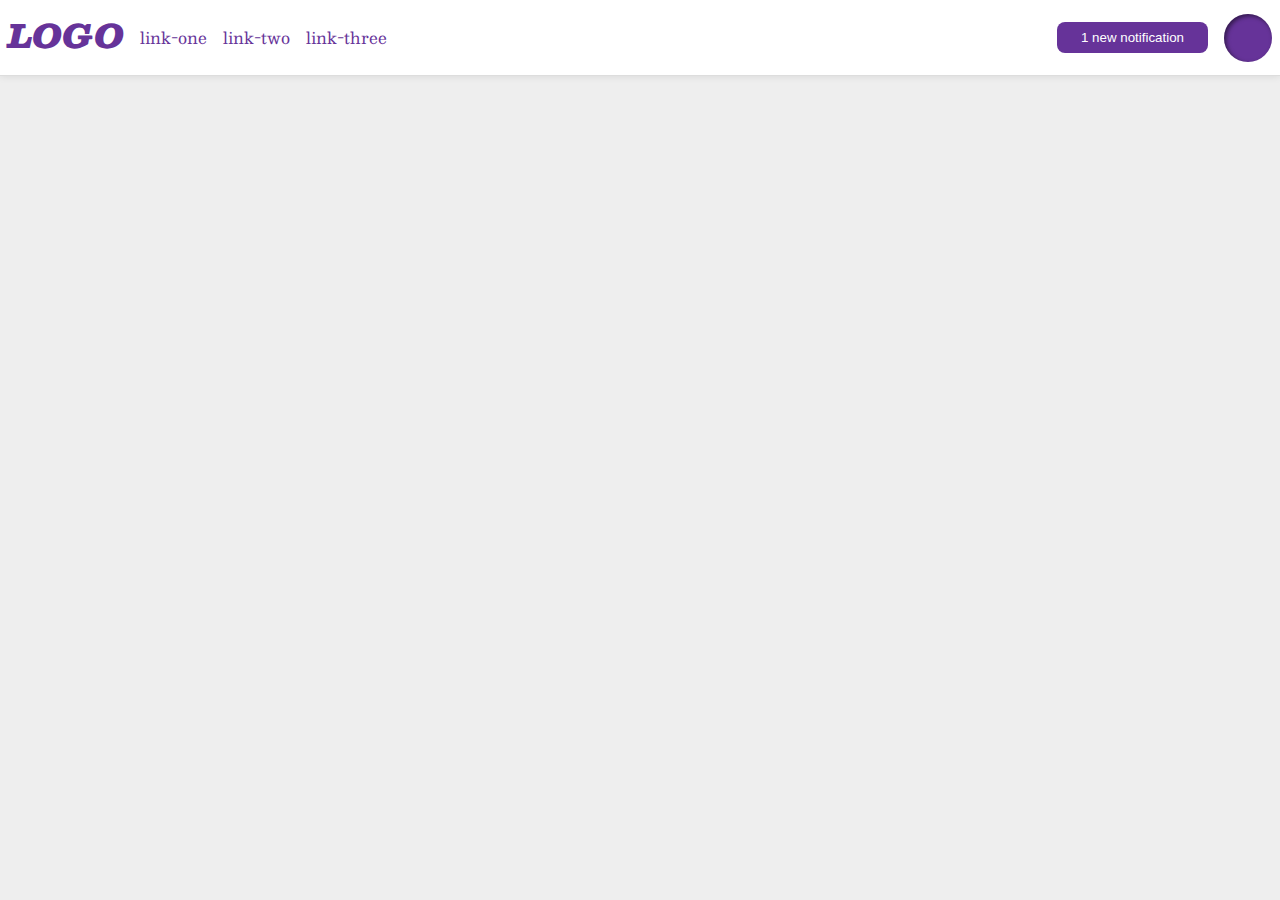
<file: flex/03-flex-header-2/index.html>
<!DOCTYPE html>
<html lang="en">
  <head>
    <meta charset="UTF-8" />
    <meta http-equiv="X-UA-Compatible" content="IE=edge" />
    <meta name="viewport" content="width=device-width, initial-scale=1.0" />
    <title>Flex Header 2</title>
    <link rel="stylesheet" href="style.css" />
  </head>
  <body>
    <div class="header">
      <div class="left-side">
        <div class="logo">LOGO</div>
        <ul class="links">
          <li><a href="google.com">link-one</a></li>
          <li><a href="google.com">link-two</a></li>
          <li><a href="google.com">link-three</a></li>
        </ul>
      </div>
      <div class="right-side">
        <button class="notifications">1 new notification</button>
        <div class="profile-image"></div>
      </div>
    </div>
  </body>
</html>
</file>
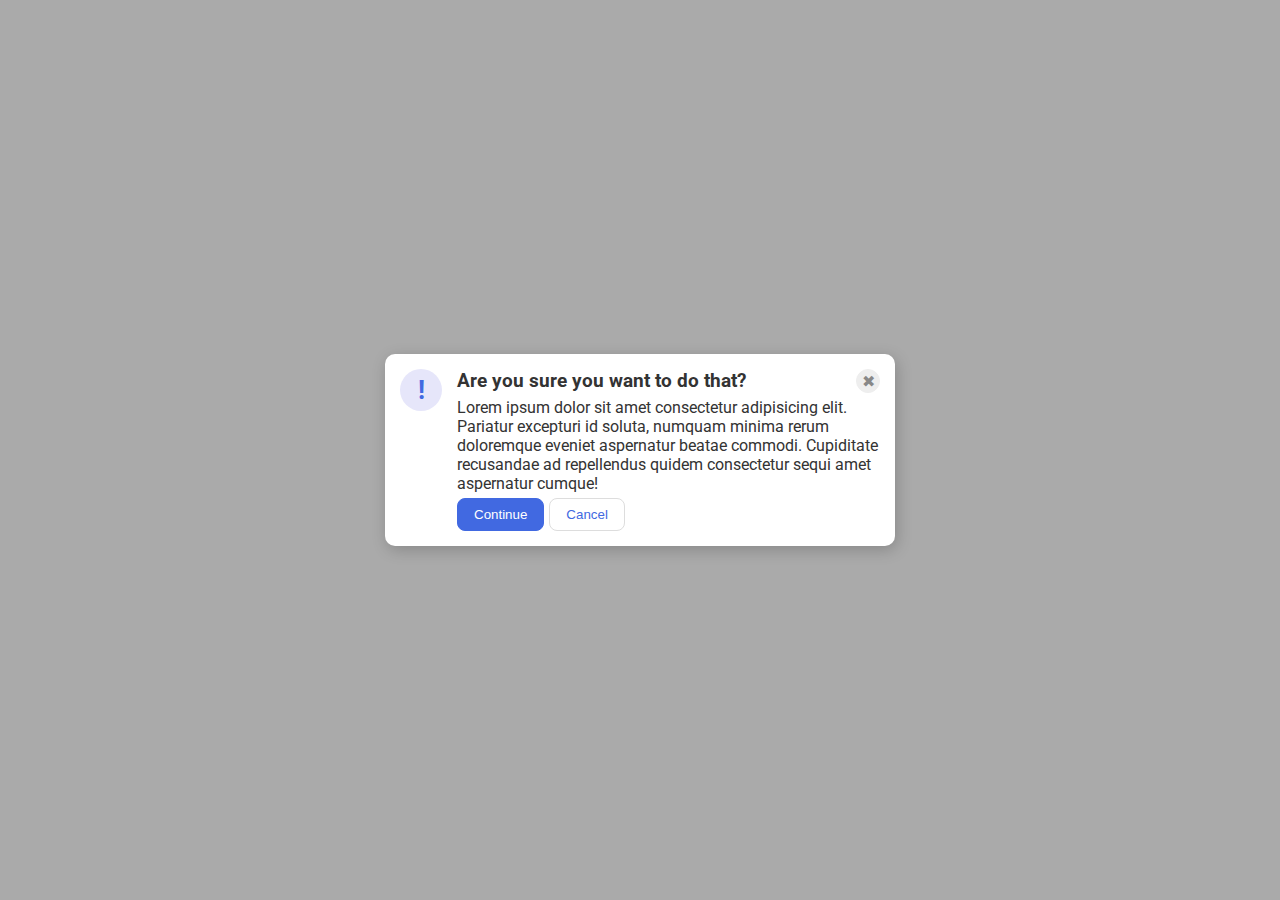
<file: flex/05-flex-modal/index.html>
<!DOCTYPE html>
<html lang="en">
  <head>
    <meta charset="UTF-8" />
    <meta http-equiv="X-UA-Compatible" content="IE=edge" />
    <meta name="viewport" content="width=device-width, initial-scale=1.0" />
    <link rel="stylesheet" href="style.css" />
    <title>Modal</title>
  </head>
  <body>
    <div class="modal">
      <div class="layout">
        <div class="icon">!</div>
        <div class="h-t-x">
          <div class="header">Are you sure you want to do that?</div>
          <button class="close-button">✖</button>
          <div class="text">
            Lorem ipsum dolor sit amet consectetur adipisicing elit. Pariatur
            excepturi id soluta, numquam minima rerum doloremque eveniet
            aspernatur beatae commodi. Cupiditate recusandae ad repellendus
            quidem consectetur sequi amet aspernatur cumque!
          </div>
          <button class="continue">Continue</button>
          <button class="cancel">Cancel</button>
        </div>
      </div>
    </div>
  </body>
</html>
</file>
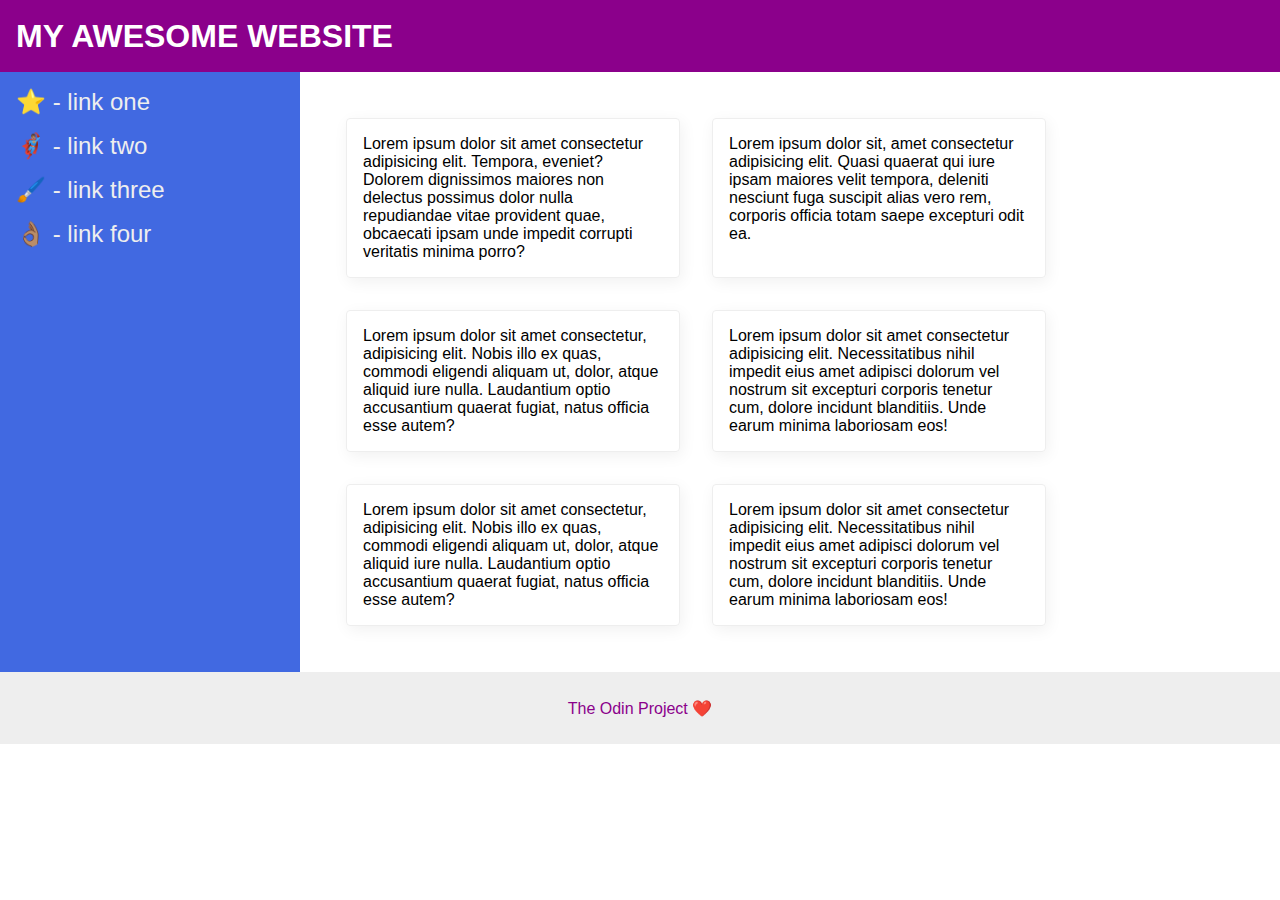
<file: flex/07-flex-layout-2/index.html>
<!DOCTYPE html>
<html lang="en">
  <head>
    <meta charset="UTF-8" />
    <meta http-equiv="X-UA-Compatible" content="IE=edge" />
    <meta name="viewport" content="width=device-width, initial-scale=1.0" />
    <title>The Holy Grail</title>
    <link rel="stylesheet" href="style.css" />
  </head>
  <body>
    <div class="header">MY AWESOME WEBSITE</div>

    <div class="container">
      <div class="sidebar">
        <ul>
          <li><a href="#">⭐ - link one</a></li>
          <li><a href="#">🦸🏽‍♂️ - link two</a></li>
          <li><a href="#">🖌️ - link three</a></li>
          <li><a href="#">👌🏽 - link four</a></li>
        </ul>
      </div>
      <div class="cards">
        <div class="card">
          Lorem ipsum dolor sit amet consectetur adipisicing elit. Tempora,
          eveniet? Dolorem dignissimos maiores non delectus possimus dolor nulla
          repudiandae vitae provident quae, obcaecati ipsam unde impedit
          corrupti veritatis minima porro?
        </div>
        <div class="card">
          Lorem ipsum dolor sit, amet consectetur adipisicing elit. Quasi
          quaerat qui iure ipsam maiores velit tempora, deleniti nesciunt fuga
          suscipit alias vero rem, corporis officia totam saepe excepturi odit
          ea.
        </div>
        <div class="card">
          Lorem ipsum dolor sit amet consectetur, adipisicing elit. Nobis illo
          ex quas, commodi eligendi aliquam ut, dolor, atque aliquid iure nulla.
          Laudantium optio accusantium quaerat fugiat, natus officia esse autem?
        </div>
        <div class="card">
          Lorem ipsum dolor sit amet consectetur adipisicing elit.
          Necessitatibus nihil impedit eius amet adipisci dolorum vel nostrum
          sit excepturi corporis tenetur cum, dolore incidunt blanditiis. Unde
          earum minima laboriosam eos!
        </div>
        <div class="card">
          Lorem ipsum dolor sit amet consectetur, adipisicing elit. Nobis illo
          ex quas, commodi eligendi aliquam ut, dolor, atque aliquid iure nulla.
          Laudantium optio accusantium quaerat fugiat, natus officia esse autem?
        </div>
        <div class="card">
          Lorem ipsum dolor sit amet consectetur adipisicing elit.
          Necessitatibus nihil impedit eius amet adipisci dolorum vel nostrum
          sit excepturi corporis tenetur cum, dolore incidunt blanditiis. Unde
          earum minima laboriosam eos!
        </div>
      </div>
    </div>

    <div class="footer">The Odin Project ❤️</div>
  </body>
</html>
</file>
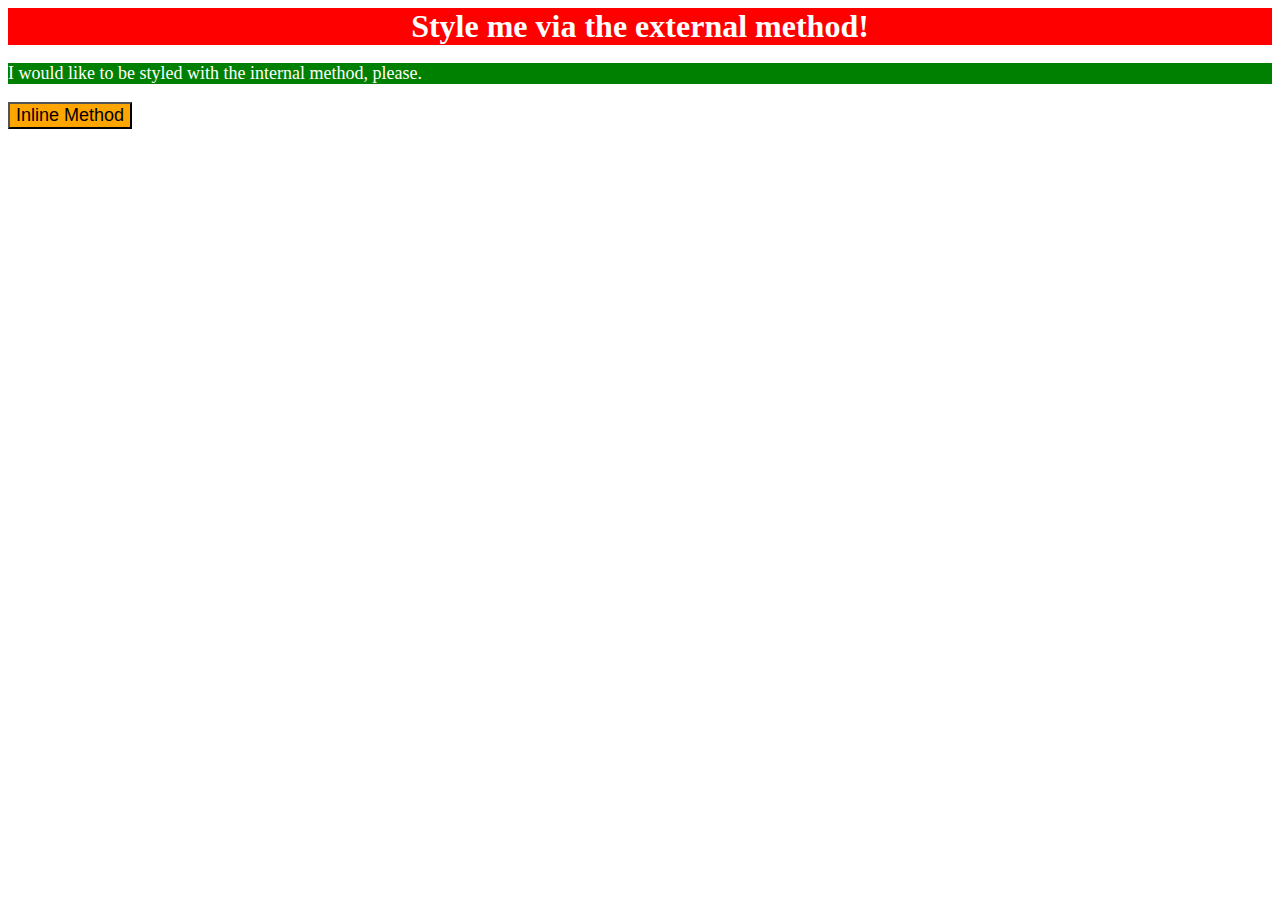
<file: foundations/01-css-methods/index.html>
<!DOCTYPE html>
<html lang="en">
  <head>
    <link rel="stylesheet" href="style.css">
    <meta charset="UTF-8">
    <meta http-equiv="X-UA-Compatible" content="IE=edge">
    <meta name="viewport" content="width=device-width, initial-scale=1.0">
    <title>Methods for Adding CSS</title>
  </head>
  <body>
    <div>Style me via the external method!</div>
    <p>I would like to be styled with the internal method, please.</p>
    <button style="background-color: orange; font-size: 18px;">Inline Method</button>
    <style>
      p {
        background-color: green;
        color: white;
        font-size: 18px;
      }
    </style>
  </body>
</html>
</file>
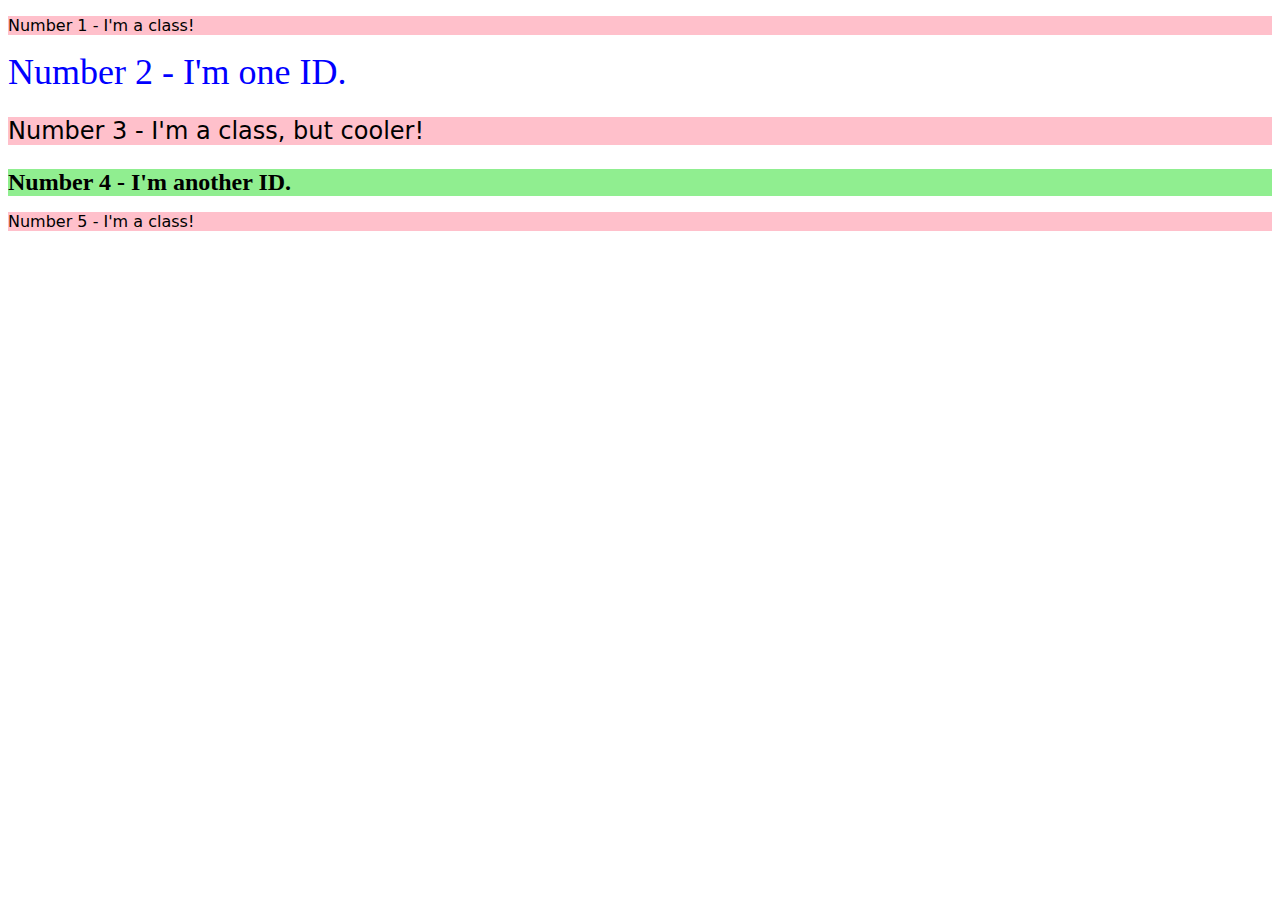
<file: foundations/02-class-id-selectors/index.html>
<!DOCTYPE html>
<html lang="en">
  <head>
    <meta charset="UTF-8">
    <meta http-equiv="X-UA-Compatible" content="IE=edge">
    <meta name="viewport" content="width=device-width, initial-scale=1.0">
    <title>Class and ID Selectors</title>
    <link rel="stylesheet" href="style.css">
  </head>
  <body>
    <p class="odd">Number 1 - I'm a class!</p>
    <div id="second">Number 2 - I'm one ID.</div>
    <p class ="odd" style="font-size: 24px;">Number 3 - I'm a class, but cooler!</p>
    <div id="forth">Number 4 - I'm another ID.</div>
    <p class="odd">Number 5 - I'm a class!</p>
  </body>
</html>
</file>
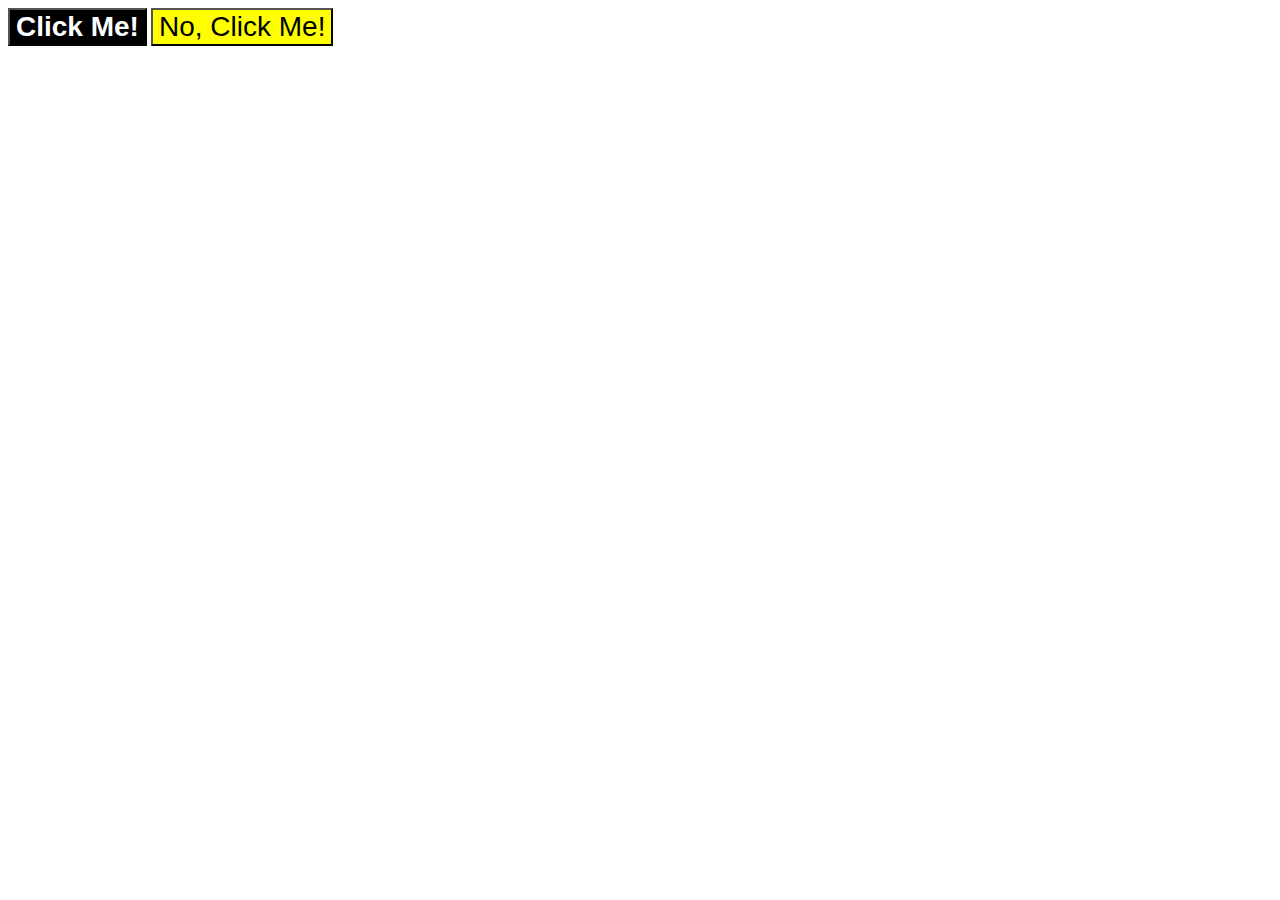
<file: foundations/03-grouping-selectors/index.html>
<!DOCTYPE html>
<html lang="en">
  <head>
    <meta charset="UTF-8">
    <meta http-equiv="X-UA-Compatible" content="IE=edge">
    <meta name="viewport" content="width=device-width, initial-scale=1.0">
    <title>Grouping Selectors</title>
    <link rel="stylesheet" href="style.css">
  </head>
  <body>
    <button class="firstbutton">Click Me!</button>
    <button class="secondbutton">No, Click Me!</button>
  </body>
</html>
</file>
<file: flex/03-flex-header-2/style.css>
/* this is some magical font-importing.  
you'll learn about it later. */
@import url("https://fonts.googleapis.com/css2?family=Besley:ital,wght@0,400;1,900&display=swap");

body {
  margin: 0;
  background: #eee;
  font-family: Besley, serif;
}

.header {
  background: white;
  border-bottom: 1px solid #ddd;
  box-shadow: 0 0 8px rgba(0, 0, 0, 0.1);
  display: flex;
  align-items: center;
  padding: 8px;
}

.profile-image {
  background: rebeccapurple;
  box-shadow: inset 2px 2px 4px rgba(0, 0, 0, 0.5);
  border-radius: 50%;
  width: 48px;
  height: 48px;
}

.logo {
  color: rebeccapurple;
  font-size: 32px;
  font-weight: 900;
  font-style: italic;
}

button {
  border: none;
  border-radius: 8px;
  background: rebeccapurple;
  color: white;
  padding: 8px 24px;
}

a {
  /* this removes the line under our links */
  text-decoration: none;
  color: rebeccapurple;
}

ul {
  list-style-type: none;
}

.left-side {
  display: flex;
  justify-content: space-between;
  gap: 16px;
}

.links {
  display: flex;
  gap: 16px;
  padding: 0;
}

.right-side {
  display: flex;
  margin-left: auto;
  align-items: center;
  gap: 16px;
  flex-shrink: 0;
}
</file>
<file: flex/05-flex-modal/style.css>
@import url('https://fonts.googleapis.com/css2?family=Roboto:wght@400;700&display=swap');

html, body {
  height: 100%;
}

body {
  font-family: Roboto, sans-serif;
  margin: 0;
  background: #aaa;
  color: #333;
  /* I'll give you this one for free lol */
  display: flex;
  align-items: center;
  justify-content: center;
}

.modal {
  background: white;
  width: 480px;
  border-radius: 10px;
  box-shadow: 2px 4px 16px rgba(0,0,0,.2);
  padding: 15px;
}

.icon {
  color: royalblue;
  font-size: 26px;
  font-weight: 700;
  background: lavender;
  width: 42px;
  height: 42px;
  border-radius: 50%;
  display: flex;
  align-items: center;
  justify-content: center;
  flex-shrink: 0;
}

.close-button {
  background: #eee;
  border-radius: 50%;
  color: #888;
  font-weight: 400;
  font-size: 16px;
  height: 24px;
  width: 24px;
  display: flex;
  align-items: center;
  justify-content: center;
  border: 1px solid #eee;
  padding: 0;
  margin-left: auto;
}

button {
  cursor: pointer;
  padding: 8px 16px;
  border-radius: 8px;
}

button.continue {
  background: royalblue;
  border: 1px solid royalblue;
  color: white;
}

button.cancel {
  background: white;
  border: 1px solid #ddd;
  color: royalblue;
  flex-wrap: nowrap;
}

.header {
  min-width: auto;
  font-weight: bold;
  font-size: 120%;
}

.h-t-x {
  display: flex;
  flex-wrap: wrap;
  row-gap: 15px;
  flex-direction: row;
  gap: 5px;
}
.layout {
  display: flex;
  gap: 15px;
  flex-wrap: nowrap;
}
</file>
<file: flex/07-flex-layout-2/style.css>
body {
  font-family: -apple-system, BlinkMacSystemFont, "Segoe UI", Roboto, Oxygen,
    Ubuntu, Cantarell, "Open Sans", "Helvetica Neue", sans-serif;
  margin: 0;
  min-height: 100vh;
}

.container {
  display: flex;
}

.header {
  display: flex;
  height: 72px;
  background: darkmagenta;
  color: white;
  font-size: 32px;
  font-weight: 900;
  align-items: center;
  padding-left: 16px;
}

.footer {
  height: 72px;
  background: #eee;
  color: darkmagenta;
  display: flex;
  justify-content: center;
  align-items: center;
}

.sidebar {
  width: 300px;
  background: royalblue;
  box-sizing: border-box;
  flex-shrink: 0;
  font-size: 24px;
  padding: 16px;
}

.cards {
  display: flex;
  flex-wrap: wrap;
  gap: 32px;
  padding: 46px;
}

.card {
  border: 1px solid #eee;
  box-shadow: 2px 4px 16px rgba(0, 0, 0, 0.06);
  border-radius: 4px;
  width: 300px;
  padding: 16px;
}

ul {
  list-style: none;
  gap: 16px;
  display: flex;
  flex-direction: column;
  padding: 0;
  margin: 0;
}

ul a {
  text-decoration: none;
  color: #eee;
}
</file>
<file: foundations/01-css-methods/style.css>
div {
    background-color: red;
    color: white;
    font-size: 32px;
    text-align: center;
    font-weight: bold;
}
</file>
<file: foundations/02-class-id-selectors/style.css>
.odd{
    background-color: pink;
    font-family: Verdana, "DejaVu Sans", sans-serif;
}

#second {
    color: blue;
    font-size: 36px;
}

#forth {
    background-color: lightgreen;
    font-size: 24px;
    font-weight: bold;
}
</file>
<file: foundations/03-grouping-selectors/style.css>
.firstbutton {
    background-color: black;
    color: #ffffff;
    font-weight: bold;
}

.secondbutton {
    background-color: #ffff00;
}

.firstbutton, .secondbutton {
    font-size: 28px;
    font-family: Helvetica, "Times New Roman", sans-serif;
}
</file>
